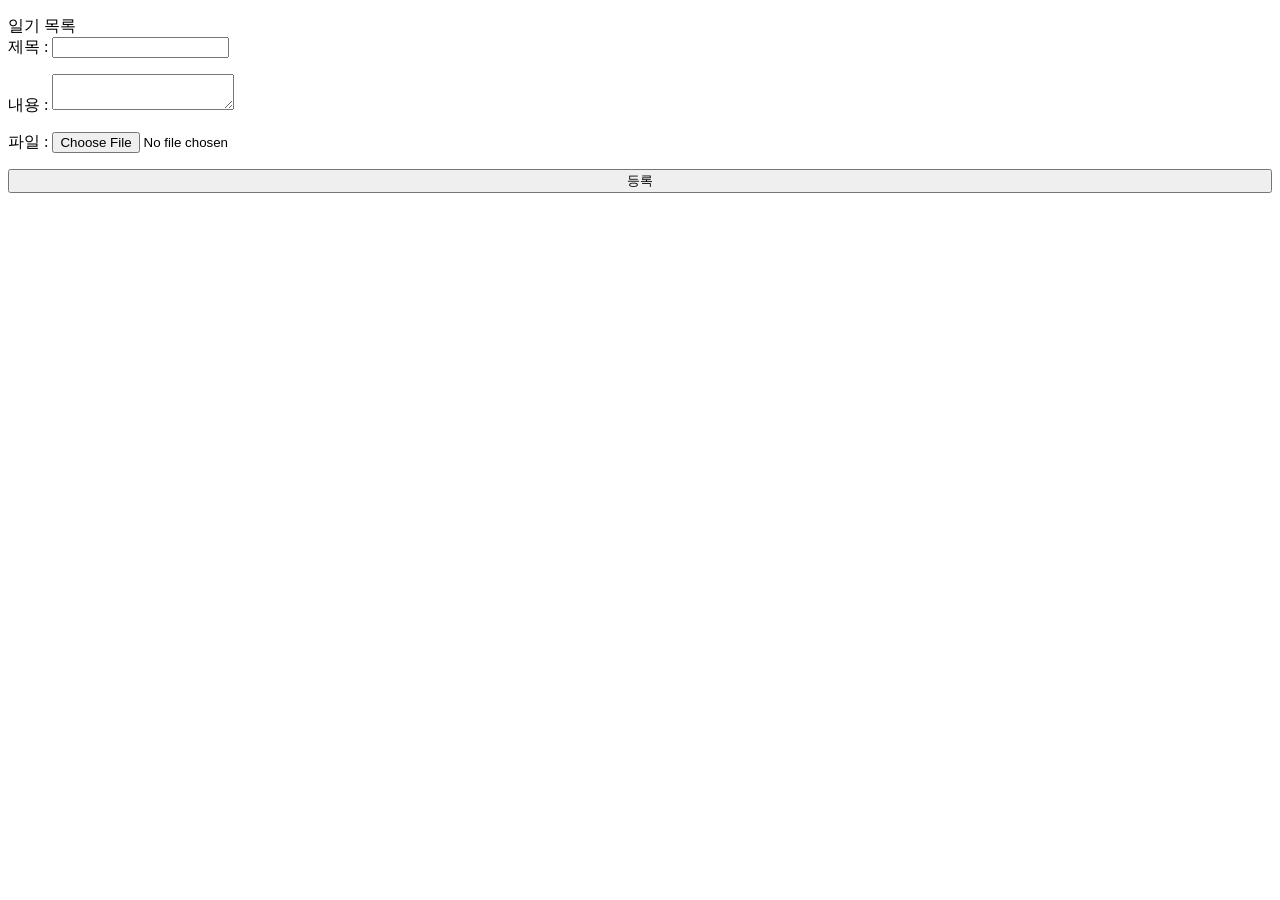
<file: src/main/resources/templates/diary/form.html>
<!doctype html>
<html lang="en" xmlns:th="http://www.thymeleaf.org">
<head th:replace="~{fragments/common :: head}"></head>
<body>
    <p th:text="${message}"></p>
    <nav>
        <a th:href="@{/diary}">일기 목록</a>
    </nav>
    <section>
        <form th:action="@{/diary/new}" method="post" th:object="${form}" enctype="multipart/form-data" style="display: flex; flex-direction: column; gap: 1rem;">
            <label>제목 : <input th:field="*{title}" required></label>
            <label>내용 : <textarea th:field="*{content}" required></textarea></label>
            <label>파일 : <input type="file" th:field="*{file}" ></label>
            <button>등록</button>
        </form>
    </section>
</body>
</html>
</file>
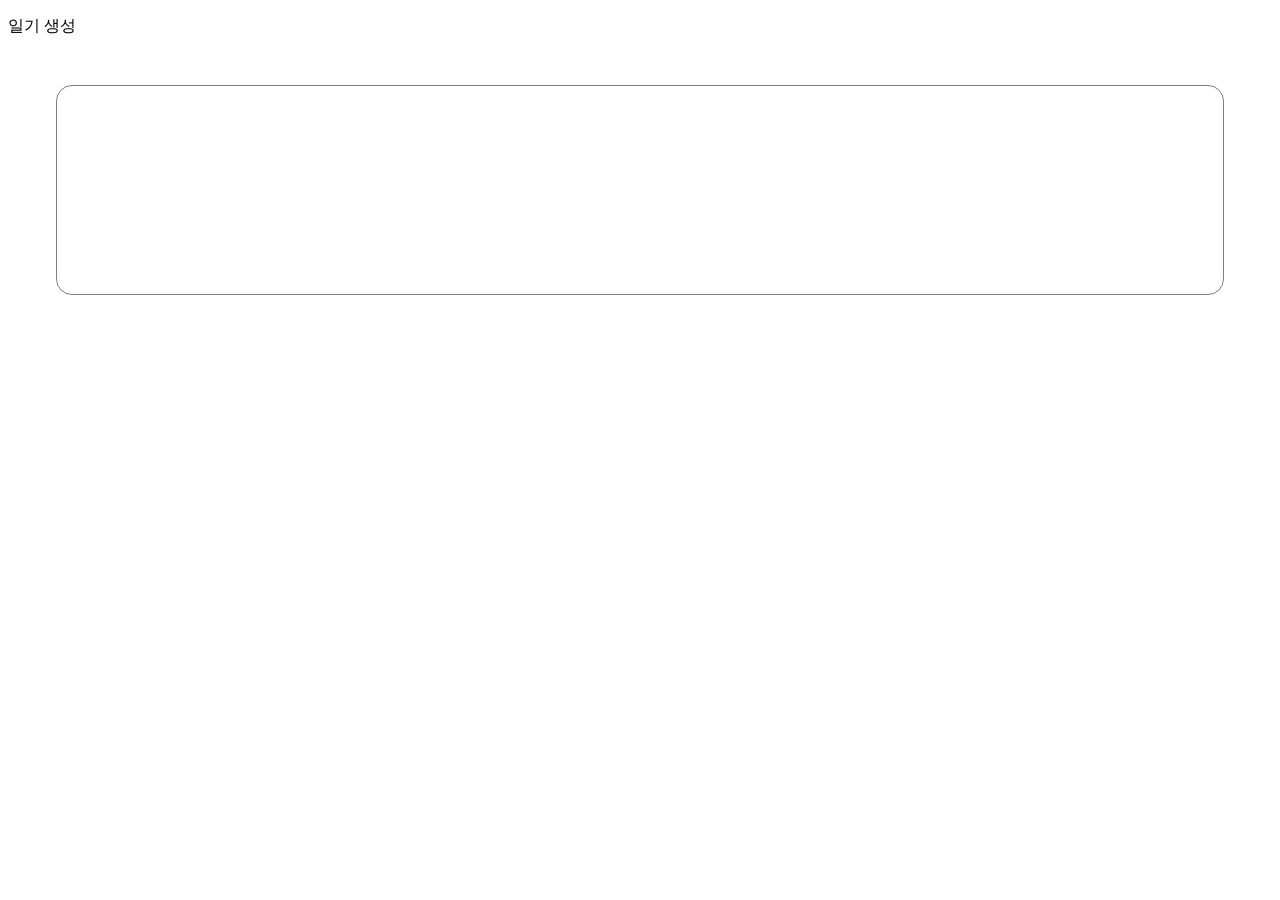
<file: src/main/resources/templates/diary/list.html>
<!doctype html>
<html lang="en" xmlns:th="http://www.thymeleaf.org">
<head th:replace="~{fragments/common :: head}"></head>
<body>
    <p th:text="${message}"></p>
    <nav>
        <a th:href="@{/diary/new}">일기 생성</a>
    </nav>
    <section style="padding: 2rem;">
        <div style="display: flex; padding: 1rem; margin: 1rem; border: 1px solid gray; border-radius: 1rem" th:each="el : ${list}">
            <div style="width: 120px" th:if="${el.filename}">
                <img style="width: 100%" th:src="@{/file/{filename}(filename=${el.filename})}" th:alt="이미지">
            </div>
            <div style="display: flex; flex-direction: column; gap: 1rem; padding: 1rem">
                <h3 th:text="${el.title}"></h3>
                <h4 th:text="${el.createdAt}"></h4>
                <p th:text="${el.content}"></p>
            </div>
        </div>
    </section>
</body>
</html>
</file>
